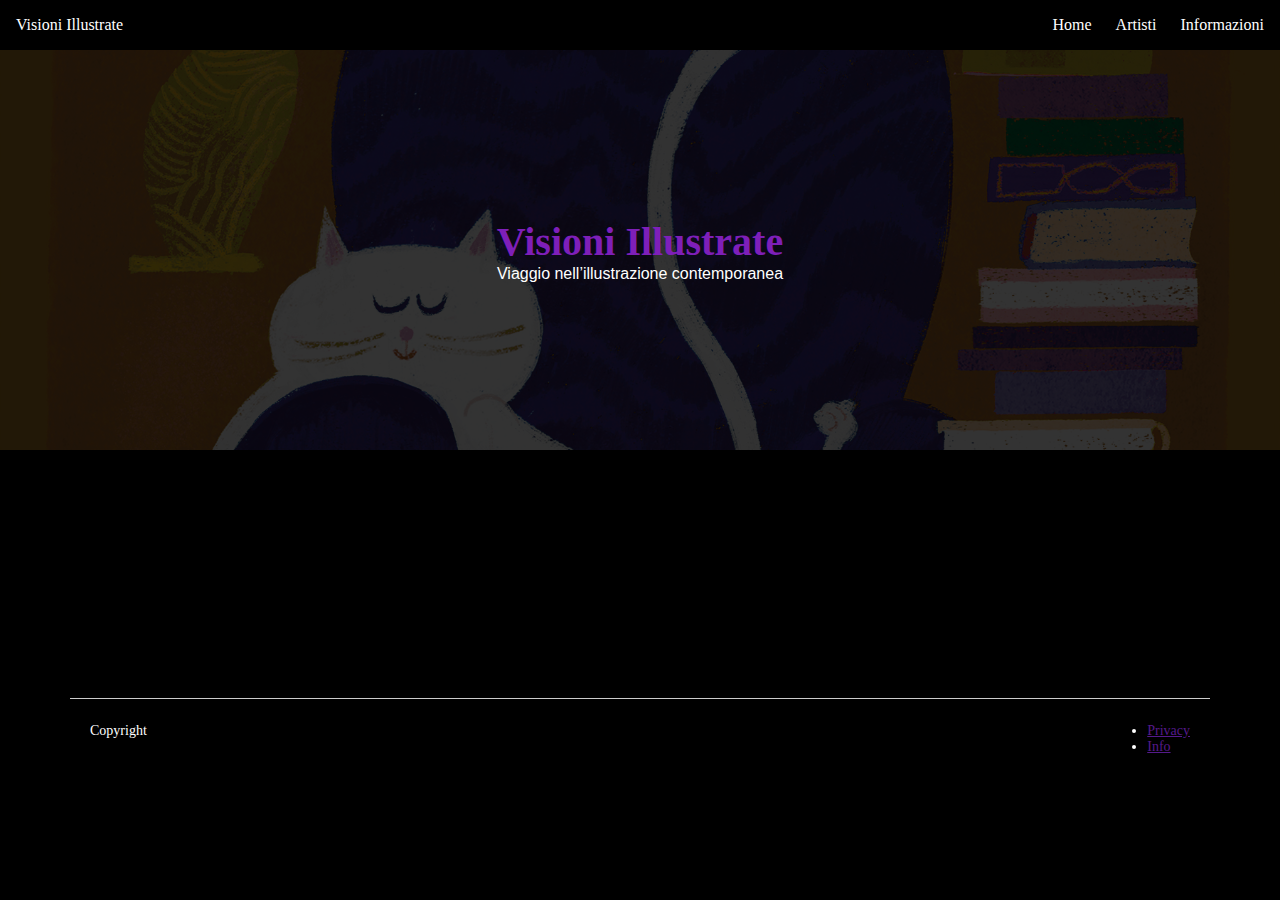
<file: index.html>
<!DOCTYPE html>
<html lang="en">
<head>
    <meta charset="UTF-8">
    <meta name="viewport" content="width=device-width, initial-scale=1.0">
    <title>Document</title>
    <link rel="stylesheet" href="css/style.css">
</head>
<body>
    <header>
        <p><a href="index.html">Visioni Illustrate</a></p>
        <nav>
            <ul>
                <li><a href="home.html">Home</a></li>
                <li><a href="artisti.html">Artisti</a></li>
                <li><a href="informazioni.html">Informazioni</a></li>
            </ul>
        </nav>
    </header>
    <main>
        <section class="infohome">
        <div class="testo">
            <div class="content">
             <h1>Visioni Illustrate</h1>

             <p>Viaggio nell’illustrazione contemporanea</p>
            </div>
        </div>
        <div class="image">
           <img src="immagini/AP_Sanna_Mander_daydreaming_10_2x.jpg" alt=""> 
        </div>
    </section>
    </main>
    <footer>
        <p>Copyright</p>
        <nav>
            <ul>
                <li><a href="">Privacy</a></li>
                <li><a href="">Info</a></li>
            </ul>
        </nav>
    </footer>
</body>
</html>
</file>
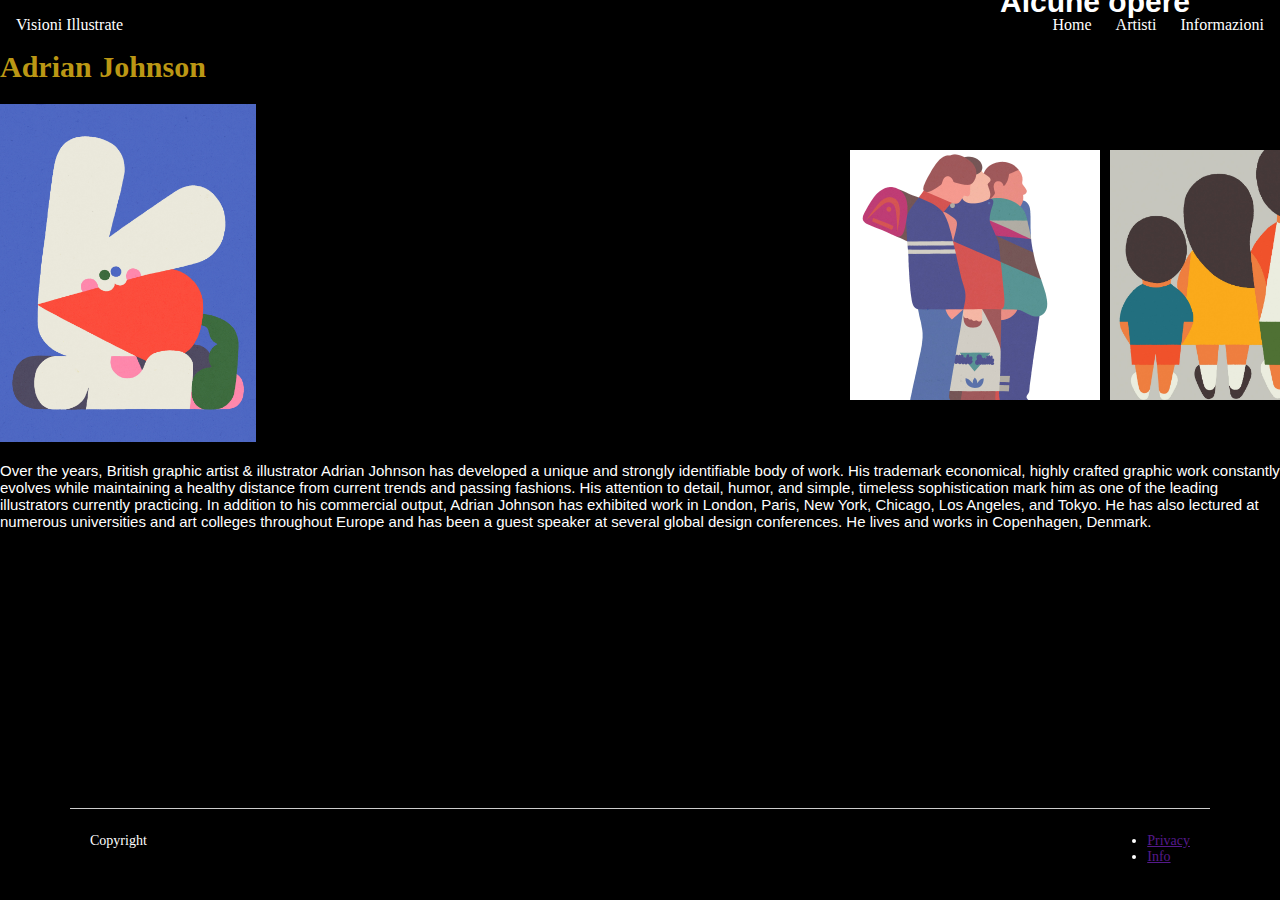
<file: Adrian Johnson.html>
<!DOCTYPE html>
<html lang="en">
<head>
    <meta charset="UTF-8">
    <meta name="viewport" content="width=device-width, initial-scale=1.0">
    <title>Document</title>
    <link rel="stylesheet" href="css/style.css">
</head>
<body>
    <header>
        <p><a href="index.html">Visioni Illustrate</a></p>
        <nav>
            <ul>
                <li><a href="home.html">Home</a></li>
                <li><a href="artisti.html">Artisti</a></li>
                <li><a href="informazioni.html">Informazioni</a></li>
            </ul>
        </nav>
    </header> 
    <main>
        <section class="Adrian Johnson">
            <div class="AJ1">
             <h1>Adrian Johnson</h1>
                <img src="immagini/AP_Adrian_Johnson_CARROT_2x-scaled.jpg" alt="">
                <p>Over the years, British graphic artist & illustrator Adrian Johnson has developed a unique and strongly identifiable body of work. His trademark economical, highly crafted graphic work constantly evolves while maintaining a healthy distance from current trends and passing fashions. His attention to detail, humor, and simple, timeless sophistication mark him as one of the leading illustrators currently practicing.
                 In addition to his commercial output, Adrian Johnson has exhibited work in London, Paris, New York, Chicago, Los Angeles, and Tokyo. He has also lectured at numerous universities and art colleges throughout Europe and has been a guest speaker at several global design conferences. He lives and works in Copenhagen, Denmark.</p>
                 <div class="AJ2">
                   <h2>Alcune opere</h2>
                 </div>
            </div>
            <div class="item">
             <img src="immagini/AP_Adrian_Johnson_SCALLIES_2x.jpg" alt="">
             <img src="immagini/AP_Adrian_Johnson_SML_2x-scaled.jpg" alt="">
            </div>
        </section>     
    </main>
    <footer>
        <p>Copyright</p>
        <nav>
           <ul>
               <li><a href="">Privacy</a></li>
               <li><a href="">Info</a></li>
           </ul>
        </nav>
      </footer>
</body>
</html>
</file>
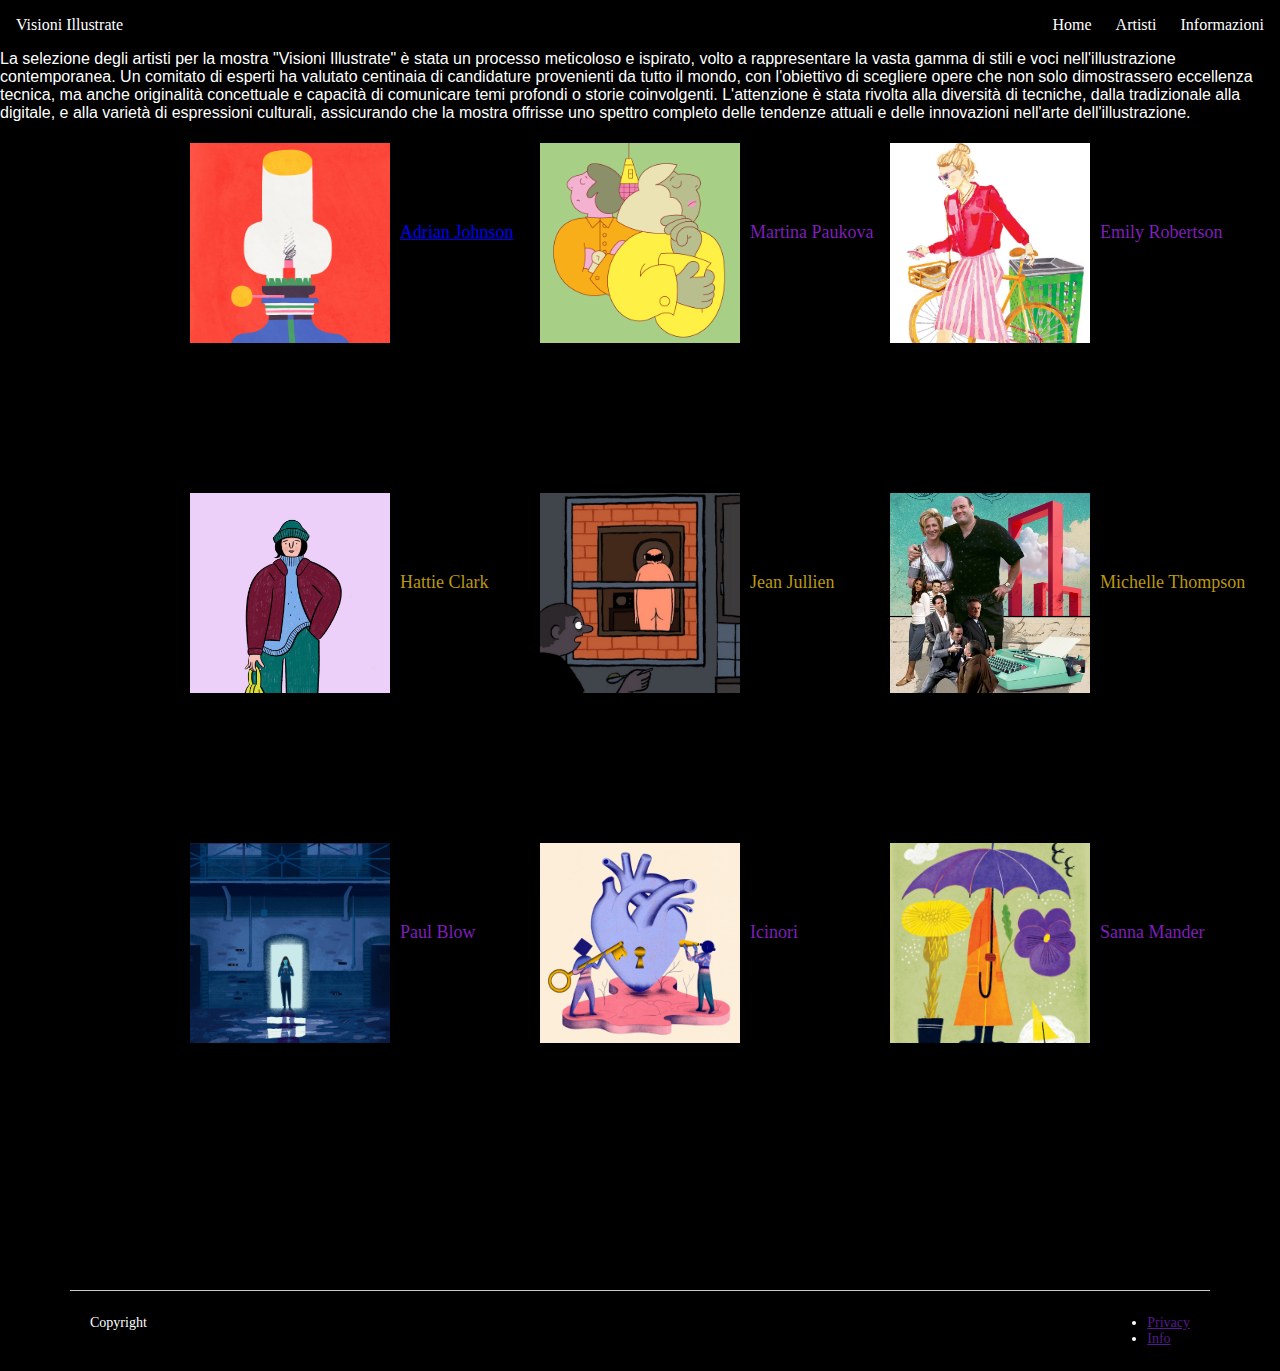
<file: artisti.html>
<!DOCTYPE html>
<html lang="en">
<head>
    <meta charset="UTF-8">
    <meta name="viewport" content="width=device-width, initial-scale=1.0">
    <title>Document</title>
    <link rel="stylesheet" href="css/style.css">
</head>
<body>
    <header>
        <p><a href="index.html">Visioni Illustrate</a></p>
        <nav>
            <ul>
                <li><a href="home.html">Home</a></li>
                <li><a href="artisti.html">Artisti</a></li>
                <li><a href="informazioni.html">Informazioni</a></li>
            </ul>
        </nav>
    </header>
    <main>
    <section class="imgartisti">
        <p>La selezione degli artisti per la mostra "Visioni Illustrate" è stata un processo meticoloso e ispirato, volto a rappresentare la vasta gamma di stili e voci nell'illustrazione contemporanea. Un comitato di esperti ha valutato centinaia di candidature provenienti da tutto il mondo, con l'obiettivo di scegliere opere che non solo dimostrassero eccellenza tecnica, ma anche originalità concettuale e capacità di comunicare temi profondi o storie coinvolgenti. L'attenzione è stata rivolta alla diversità di tecniche, dalla tradizionale alla digitale, e alla varietà di espressioni culturali, assicurando che la mostra offrisse uno spettro completo delle tendenze attuali e delle innovazioni nell'arte dell'illustrazione.</p>
        <div class="grid">
            <div class="AJ">
               <p><a href="Adrian Johnson.html">Adrian Johnson</a></p> 
                <img src="immagini/Adrian_Johnson 1.jpg" alt=""> 
            </div>
            <div class="MP">
             <p>Martina Paukova</p>
             <img src="immagini/AP_Martina_Paukova_Freitag_Newspaper-scaled.jpg" alt=""> 
            </div>
            <div class="ER">
             <p>Emily Robertson</p>
             <img src="immagini/Handsome-Frank-Emily Robertson (3).jpg" alt="">
            </div>
            <div class="HC">
             <p>Hattie Clark</p>
             <img src="immagini/Handsome-Frank-Hattie Clark (2).jpg" alt="">
            </div>
            <div class="JJ">
             <p>Jean Jullien</p>
             <img src="immagini/Handsome-Frank-Jean Jullien (8).jpg" alt="">
            </div>
            <div class="MT">
             <p>Michelle Thompson</p>
             <img src="immagini/Handsome-Frank-Michelle Thompson (2).jpg" alt="">
            </div>
            <div class="PB">
             <p>Paul Blow</p>
             <img src="immagini/Handsome-Frank-Paul Blow (2).jpg" alt="">
            </div>
            <div class="IC">
             <p>Icinori</p>
             <img src="immagini/AP_Icinori_MOXIE_2_2x.jpg" alt="">
            </div>
            <div class="SM">
             <p>Sanna Mander</p>
             <img src="immagini/AP_Sanna_Mander_daydreaming_04_2x.jpg" alt="">
            </div>
        </div>
    </section>
    </main>
    <footer>
        <p>Copyright</p>
        <nav>
           <ul>
               <li><a href="">Privacy</a></li>
               <li><a href="">Info</a></li>
           </ul>
        </nav>
      </footer>
</body>
</html>
</file>
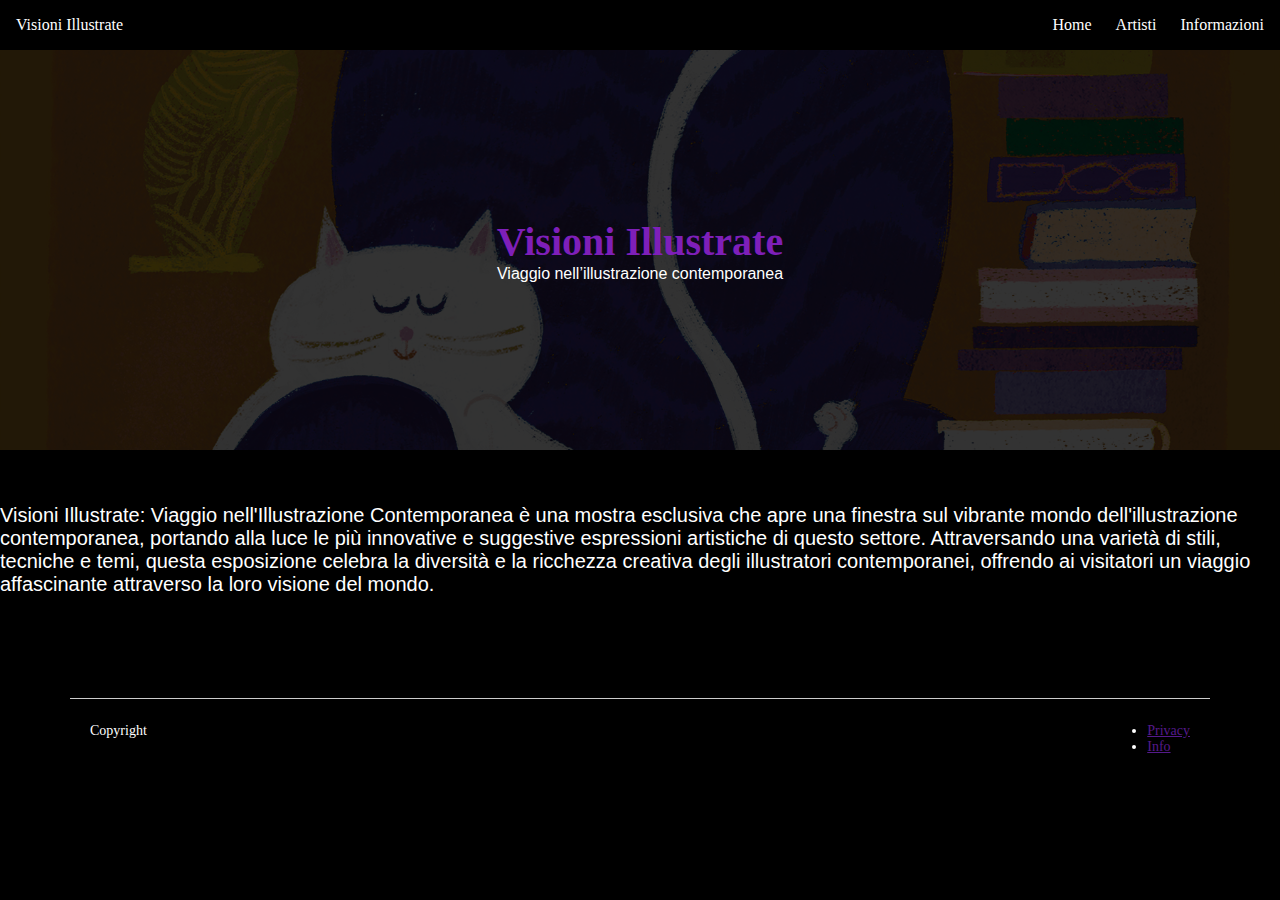
<file: home.html>
<!DOCTYPE html>
<html lang="en">
<head>
    <meta charset="UTF-8">
    <meta name="viewport" content="width=device-width, initial-scale=1.0">
    <title>Document</title>
    <link rel="stylesheet" href="css/style.css">
</head>
<body>
    <header>
        <p><a href="index.html">Visioni Illustrate</a></p>
        <nav>
            <ul>
                <li><a href="mostra.html">Home</a></li>
                <li><a href="artisti.html">Artisti</a></li>
                <li><a href="informazioni.html">Informazioni</a></li>
            </ul>
        </nav>
    </header>
    <main>
        <section class="infohome">
         <div class="testo">
            <div class="content">
             <h1>Visioni Illustrate</h1>

             <p>Viaggio nell’illustrazione contemporanea</p>
            </div>
         </div>
         <div class="image">
           <img src="immagini/AP_Sanna_Mander_daydreaming_10_2x.jpg" alt=""> 
         </div>
         <div class="testo1">
            <p>Visioni Illustrate: Viaggio nell'Illustrazione Contemporanea è una mostra esclusiva che apre una finestra sul vibrante mondo dell'illustrazione contemporanea, portando alla luce le più innovative e suggestive espressioni artistiche di questo settore. Attraversando una varietà di stili, tecniche e temi, questa esposizione celebra la diversità e la ricchezza creativa degli illustratori contemporanei, offrendo ai visitatori un viaggio affascinante attraverso la loro visione del mondo.</p>
         </div>
        </section>
    </main>
    <footer>
        <p>Copyright</p>
        <nav>
           <ul>
               <li><a href="">Privacy</a></li>
               <li><a href="">Info</a></li>
           </ul>
        </nav>
      </footer>
</body>
</html>
</file>
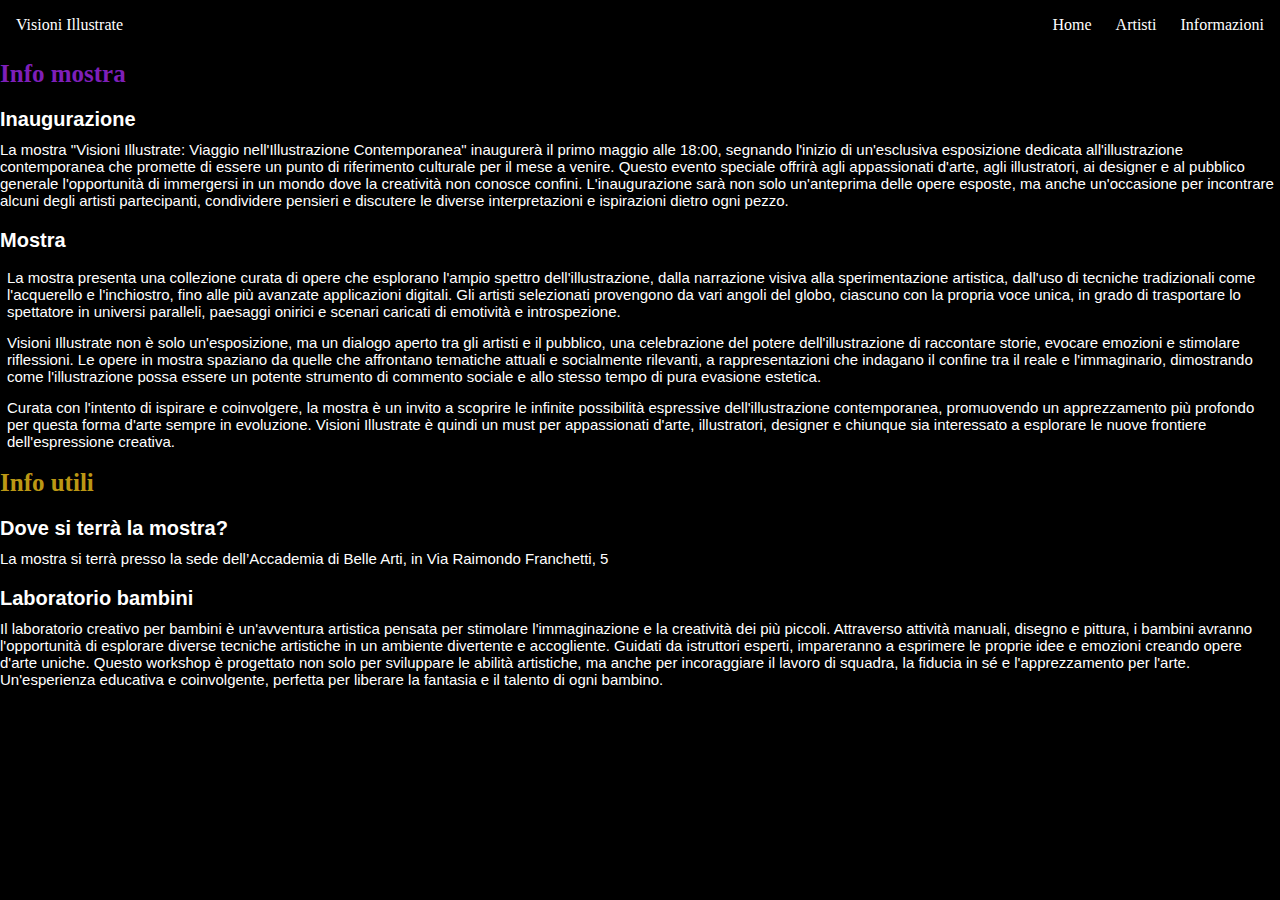
<file: informazioni.html>
<!DOCTYPE html>
<html lang="en">
<head>
    <meta charset="UTF-8">
    <meta name="viewport" content="width=device-width, initial-scale=1.0">
    <title>Document</title>
    <link rel="stylesheet" href="css/style.css">
</head>
<body>
    <header>
        <p><a href="index.html">Visioni Illustrate</a></p>
        <nav>
            <ul>
                <li><a href="home.html">Home</a></li>
                <li><a href="artisti.html">Artisti</a></li>
                <li><a href="informazioni.html">Informazioni</a></li>
            </ul>
        </nav>
    </header>
    <main>
        <section class="infoutili">
            <div class="testo3">
             <h1>Info mostra</h1>
             <h2>Inaugurazione</h2>
             <p>La mostra "Visioni Illustrate: Viaggio nell'Illustrazione Contemporanea" inaugurerà il primo maggio alle 18:00, segnando l'inizio di un'esclusiva esposizione dedicata all'illustrazione contemporanea che promette di essere un punto di riferimento culturale per il mese a venire. Questo evento speciale offrirà agli appassionati d'arte, agli illustratori, ai designer e al pubblico generale l'opportunità di immergersi in un mondo dove la creatività non conosce confini. L'inaugurazione sarà non solo un'anteprima delle opere esposte, ma anche un'occasione per incontrare alcuni degli artisti partecipanti, condividere pensieri e discutere le diverse interpretazioni e ispirazioni dietro ogni pezzo.</p>
            </div>
            <div class="testo4">
                <h1>Mostra</h1>
                <p>La mostra presenta una collezione curata di opere che esplorano l'ampio spettro dell'illustrazione, dalla narrazione visiva alla sperimentazione artistica, dall'uso di tecniche tradizionali come l'acquerello e l'inchiostro, fino alle più avanzate applicazioni digitali. Gli artisti selezionati provengono da vari angoli del globo, ciascuno con la propria voce unica, in grado di trasportare lo spettatore in universi paralleli, paesaggi onirici e scenari caricati di emotività e introspezione.</p>

                <p>Visioni Illustrate non è solo un'esposizione, ma un dialogo aperto tra gli artisti e il pubblico, una celebrazione del potere dell'illustrazione di raccontare storie, evocare emozioni e stimolare riflessioni. Le opere in mostra spaziano da quelle che affrontano tematiche attuali e socialmente rilevanti, a rappresentazioni che indagano il confine tra il reale e l'immaginario, dimostrando come l'illustrazione possa essere un potente strumento di commento sociale e allo stesso tempo di pura evasione estetica.</p>
                 
                <p>Curata con l'intento di ispirare e coinvolgere, la mostra è un invito a scoprire le infinite possibilità espressive dell'illustrazione contemporanea, promuovendo un apprezzamento più profondo per questa forma d'arte sempre in evoluzione. Visioni Illustrate è quindi un must per appassionati d'arte, illustratori, designer e chiunque sia interessato a esplorare le nuove frontiere dell'espressione creativa.</p>
            </div>
        </section>
        <section class="infoutili2">
            <div class="testo5">
             <h1>Info utili</h1>
             <h2>Dove si terrà la mostra?</h2>
             <p>La mostra si terrà presso la sede dell’Accademia di Belle Arti, in Via Raimondo Franchetti, 5</p>
            </div>
            <div class="laboratorio">
                <h2>Laboratorio bambini</h2>
                <p>Il laboratorio creativo per bambini è un'avventura artistica pensata per stimolare l'immaginazione e la creatività dei più piccoli. Attraverso attività manuali, disegno e pittura, i bambini avranno l'opportunità di esplorare diverse tecniche artistiche in un ambiente divertente e accogliente. Guidati da istruttori esperti, impareranno a esprimere le proprie idee e emozioni creando opere d'arte uniche. Questo workshop è progettato non solo per sviluppare le abilità artistiche, ma anche per incoraggiare il lavoro di squadra, la fiducia in sé e l'apprezzamento per l'arte. Un'esperienza educativa e coinvolgente, perfetta per liberare la fantasia e il talento di ogni bambino.</p>
            </div>
        </section>    
    </main>
</body>
</html>
</file>
<file: css/style.css>
body {
    margin: 0;
    font-family: "Abril Fatface", serif,  "Amiko", sans-serif ;
    background-color: black;
}

h1, h2, h3, h4, h5, h6, p, ul, ol {
    margin: 0;
    padding: 0;
    color: white;
}

img {
    max-width: 100%;
    display: block;
}

.contenitore {
	max-width: 1100px;
	margin: 0 auto;
}

header {
 display: flex;
 justify-content: space-between;
 padding: 16px;
}

header nav ul {
    list-style: none;
    display: flex;
    gap: 24px;
}

header a {
  color: white;
  text-decoration: none;
}

header a:hover {
    color: white;
    text-decoration: underline;
  }

.infohome {
 position: relative;
}

.testo {
   position: absolute;
   background-color: rgba(0, 0, 0, 0.8);
   color: black;
   width: 100%;
   height: 100%;
   display: flex;
   align-items: center;
   text-align: center;
   justify-content: center;
   font-family: "Amiko", sans-serif ;
}

.testo h1 {
color: #7e1fb9;
font-family: "Abril Fatface", serif;
font-size: 40px;
}

.testo1 {
    position: absolute;
    color: white;
    width: 100%;
    height: 50%;
    display: flex;
    align-items: center;
    justify-content: center;
    font-size: 20px;
    font-family: "Amiko", sans-serif ;
}

.image img {
  height: 400px;
  width: 100%;
  object-fit: cover;
}

.imgartisti {
    position: relative;
}

.imgartisti p {
    color: white;
    width: 100%;
    height: 50%;
    font-family: "Amiko", sans-serif ;
}

.grid {
    display: grid;
    grid-gap: 150px;
    grid-template-columns: repeat(3, 200px);
    grid-template-rows: repeat(3, 200px);
    justify-content: center;
    padding: 10px;
    border-radius: 5px;
    display: grid;
    place-items: center;
}

.AJ p {
    color: #7e1fb9;
    font-family: "Abril Fatface", serif;
    position: relative;
    left: 210px;
    top: 100px;
    font-size: 18px;
}

.MP p {
    color: #7e1fb9;
    font-family: "Abril Fatface", serif;
    position: relative;
    left: 210px;
    top: 100px;
    font-size: 18px;
}

.ER p {
    color: #7e1fb9;
    font-family: "Abril Fatface", serif;
    position: relative;
    left: 210px;
    top: 100px;
    font-size: 18px;
}

.HC p {
    color: #BB9714;
    font-family: "Abril Fatface", serif;
    position: relative;
    left: 210px;
    top: 100px;
    font-size: 18px;
}

.JJ p {
    color: #BB9714;
    font-family: "Abril Fatface", serif;
    position: relative;
    left: 210px;
    top: 100px;
    font-size: 18px;
}

.MT p {
    color: #BB9714;
    font-family: "Abril Fatface", serif;
    position: relative;
    left: 210px;
    top: 100px;
    font-size: 18px;
}

.PB p {
    color: #7e1fb9;
    font-family: "Abril Fatface", serif;
    position: relative;
    left: 210px;
    top: 100px;
    font-size: 18px;
}

.IC p {
    color: #7e1fb9;
    font-family: "Abril Fatface", serif;
    position: relative;
    left: 210px;
    top: 100px;
    font-size: 18px;
}

.SM p {
    color: #7e1fb9;
    font-family: "Abril Fatface", serif;
    position: relative;
    left: 210px;
    top: 100px;
    font-size: 18px;
}

.infoutili {
    position: relative;
}

.testo3 {
    position: absolute;
    color: white;
    width: 100%;
    height: 50%;
    font-family: "Amiko", sans-serif ;
    position: relative;
    top: 10px;
}

.testo3 h1 {
    color: #7e1fb9;
    font-family: "Abril Fatface", serif;
    font-size: 25px;
}

.testo3 h2 {
    color: white;
    font-size: 20px;
    position: relative;
    top: 20px;
}

.testo3 p {
    color: white;
    font-size: 15px;
    position: relative;
    top: 30px;
}

.testo4 {
    position: absolute;
    color: white;
    width: 100%;
    height: 50%;
    font-family: "Amiko", sans-serif ;
}

.testo4 h1 {
    color: white;
    font-size: 20px;
    position: relative;
    top: 60px;
}

.testo4 p {
    color: white;
    font-size: 15px;
    position: relative;
    top: 70px;
    padding: 7px;
}

.infoutili2 {
    position: relative;
}

.testo5 h1 {
    color: #BB9714;
    font-family: "Abril Fatface", serif;
    font-size: 25px;
    position: relative;
    top: 300px;
}

.testo5 h2 {
    color: white;
    font-size: 20px;
    position: relative;
    top: 20px;
    position: relative;
    top: 320px;
    font-family: "Amiko", sans-serif ;
}

.testo5 p {
    color: white;
    font-size: 15px;
    position: relative;
    top: 330px;
    font-family: "Amiko", sans-serif ;
}

.laboratorio {
    position: relative;
}

.laboratorio h2 {
    color: white;
    font-size: 20px;
    position: relative;
    top: 20px;
    position: relative;
    top: 350px;
    font-family: "Amiko", sans-serif ;
}

.laboratorio p {
    color: white;
    font-size: 15px;
    position: relative;
    top: 360px;
    font-family: "Amiko", sans-serif ;
}

.AJ1 {
 position: absolute;
}

.AJ1 h1 {
    color: #BB9714;
    font-family: "Abril Fatface", serif;
    font-size: 30px;
}

.AJ1 img {
    height: 20%;
    width: 20%;
    padding-top: 20px;
}

.AJ1 p {
    color: white;
    font-size: 15px;
    padding-top: 20px;
    font-family: "Amiko", sans-serif ;
}

.AJ2 h2 {
position: absolute;
}

.AJ2 h2 {
    color: #ffffff;
    font-family: "Amiko", sans-serif ;
    font-size: 30px;
    position: relative;
    bottom: 545px;
    left: 1000px;
}

.item {
 position: absolute;
}

.item {
display: grid;
grid-template-columns: repeat(2, 250px);
grid-template-rows: repeat(2, 250px);
gap: 10px;
position: relative;
top: 100px;
left: 850px;
}

footer {
    margin: 48px auto;
    max-width: 1100px;
    border-top: 1px solid #ccc;
    font-size: 14px;
    display: flex;
    justify-content: space-between;
    padding: 24px 20px;
    position: relative;
    top: 200px;
  }
</file>
